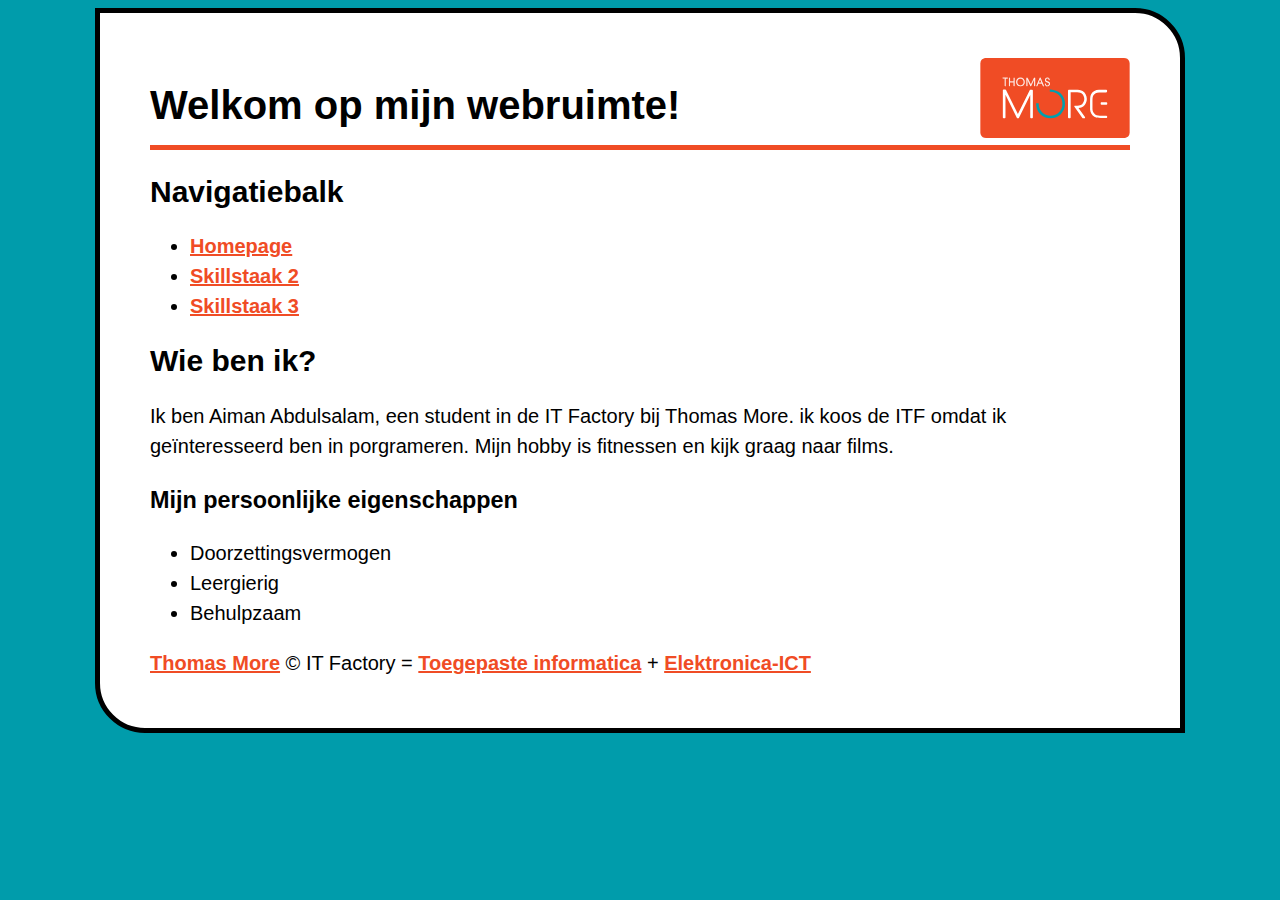
<file: index.html>
<!DOCTYPE html>
<html lang="nl">

<head>
    <meta charset="UTF-8">
    <title>Homepage</title>
    <meta name="viewport" content="width=device-width, initial-scale=1.0">
    <meta name="author" content="Aiman Abdulsalam">
    <link rel="stylesheet" href="stijl.css">
    <link rel="shortcut icon" type="image/x-icon" href="favicon.ico">
</head>

<body>
    <div id="container">
        <header>
            <h1>Welkom op mijn webruimte!</h1>
            <nav>
                <h2>Navigatiebalk</h2>
                <ul>
                    <li><a href="#">Homepage</a></li>
                    <li><a href="skills2/r0746124skills2.html">Skillstaak 2</a></li>
                    <li><a href="skills3/r0746124skills3.html">Skillstaak 3</a></li>
                </ul>
            </nav>

        </header>
        <article>
            <h2>Wie ben ik?</h2>
            <p>Ik ben Aiman Abdulsalam, een student in de IT Factory bij Thomas More. ik koos de ITF omdat ik geïnteresseerd ben in porgrameren. Mijn hobby is fitnessen en kijk graag naar films.</p>
            <h3>Mijn persoonlijke eigenschappen</h3>
            <ul>
                <li>Doorzettingsvermogen</li>
                <li>Leergierig</li>
                <li>Behulpzaam</li>
            </ul>

        </article>
        <footer>
            <a href="http://www.thomasmore.be/">Thomas More</a> &copy; IT Factory = <a href="https://www.facebook.com/ToegepasteInformatica.ThomasMoreBE/">Toegepaste informatica</a> + <a href="https://www.facebook.com/ElektronicaICT.ThomasMoreBE/">Elektronica-ICT</a>

        </footer>
    </div>

</body>

</html>
</file>
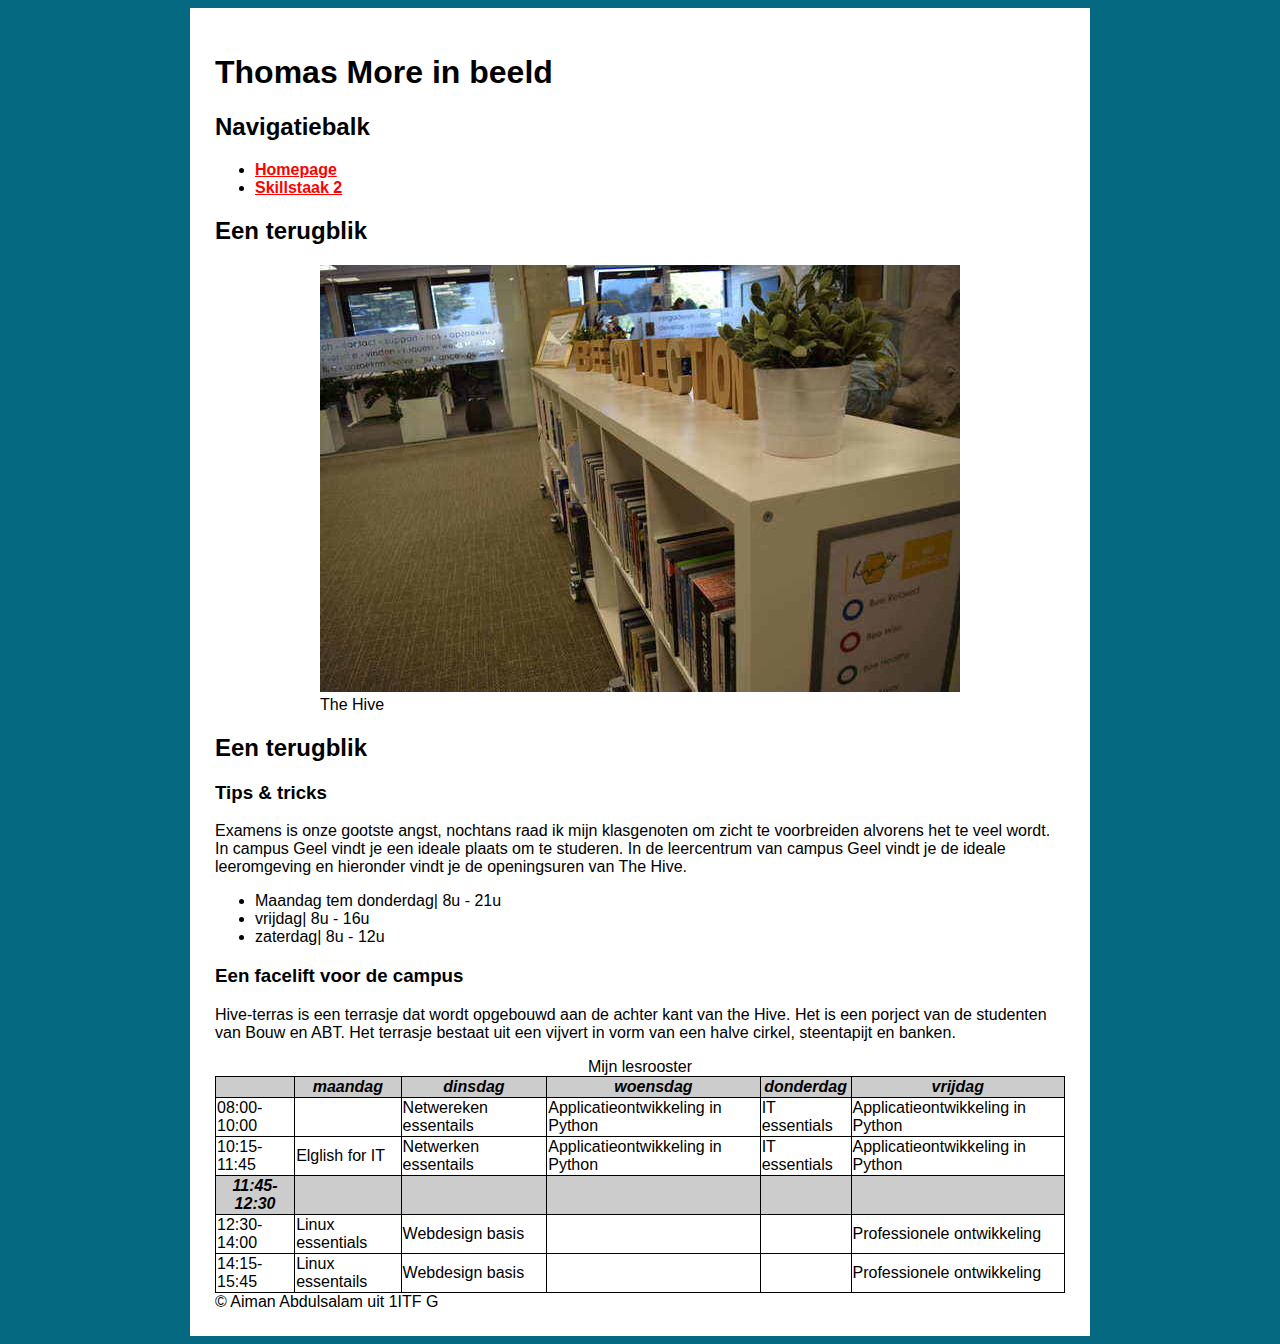
<file: skills2/r0746124skills2.html>
<!DOCTYPE html>
<html lang="nl">

<head>
    <meta charset="UTF-8">
    <title>Skills 2</title>
    <link rel="shortcut icon" type="image/x-icon" href="../favicon.ico">
    <link rel="stylesheet" href="css/r0746124.css">
    <meta name="viewport" content="width=device-width, initial-scale=1.0">
    <link rel="stylesheet" href="css/r0746124groot.css" media="screen and (min-width:800px)">

</head>

<body>

    <div>
        <header>
            <h1>Thomas More in beeld</h1>

            <nav>
                <h2>Navigatiebalk</h2>
                <ul>
                    <li><a href="../index.html">Homepage</a></li>
                    <li><a href="#">Skillstaak 2</a></li>
                </ul>
            </nav>
        </header>
        <section>
            <h2>Een terugblik</h2>
            <figure><img src="images/TheHive.jpg" alt="The Hive">
                <figcaption>The Hive</figcaption>
            </figure>

            <h2>Een terugblik</h2>
            <article>
                <h3>Tips &amp; tricks</h3>
                <p>Examens is onze gootste angst, nochtans raad ik mijn klasgenoten om zicht te voorbreiden alvorens het te veel wordt. In campus Geel vindt je een ideale plaats om te studeren. In de leercentrum van campus Geel vindt je de ideale leeromgeving en hieronder vindt je de openingsuren van The Hive.</p>
                <ul>
                    <li>Maandag tem donderdag| 8u - 21u </li>
                    <li>vrijdag| 8u - 16u</li>
                    <li>zaterdag| 8u - 12u</li>
                </ul>

            </article>
            <article>
                <h3>Een facelift voor de campus</h3>
                <p>Hive-terras is een terrasje dat wordt opgebouwd aan de achter kant van the Hive. Het is een porject van de studenten van Bouw en ABT.
                    Het terrasje bestaat uit een vijvert in vorm van een halve cirkel, steentapijt en banken.</p>
                <table>
                    <caption>Mijn lesrooster</caption>
                    <tr>
                        <th></th>
                        <th>maandag</th>
                        <th>dinsdag</th>
                        <th>woensdag</th>
                        <th>donderdag</th>
                        <th>vrijdag</th>
                    </tr>
                    <tr>
                        <td>08:00-10:00</td>
                        <td></td>
                        <td>Netwereken essentails</td>
                        <td>Applicatieontwikkeling in Python</td>
                        <td>IT essentials</td>
                        <td>Applicatieontwikkeling in Python</td>
                    </tr>
                    <tr>
                        <td>10:15-11:45</td>
                        <td>Elglish for IT</td>
                        <td>Netwerken essentails</td>
                        <td>Applicatieontwikkeling in Python</td>
                        <td>IT essentials</td>
                        <td>Applicatieontwikkeling in Python</td>
                    </tr>
                    <tr>
                        <th>11:45-12:30</th>
                        <th></th>
                        <th></th>
                        <th></th>
                        <th></th>
                        <th></th>
                    </tr>
                    <tr>
                        <td>12:30-14:00</td>
                        <td>Linux essentials</td>
                        <td>Webdesign basis</td>
                        <td></td>
                        <td></td>
                        <td>Professionele ontwikkeling</td>
                    </tr>
                    <tr>
                        <td>14:15-15:45</td>
                        <td>Linux essentails</td>
                        <td>Webdesign basis</td>
                        <td></td>
                        <td></td>
                        <td>Professionele ontwikkeling</td>
                    </tr>



                </table>
            </article>
        </section>
        <footer>&copy; <span>Aiman Abdulsalam</span> uit 1ITF <span>G</span></footer>
    </div>
</body>

</html>
</file>
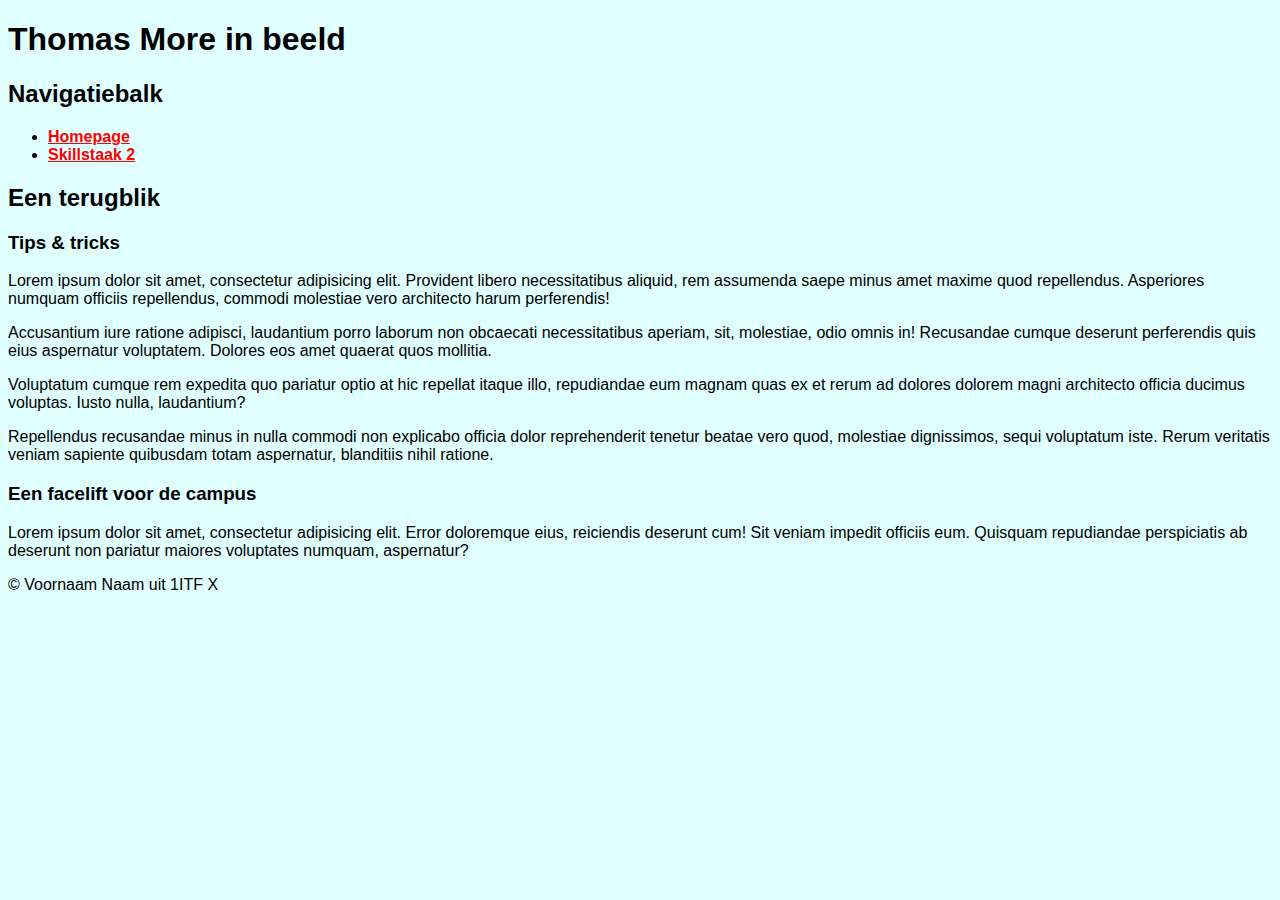
<file: skills2/rxxxxxxxskills2.html>
<!DOCTYPE html>
<html lang="nl">

<head>
    <meta charset="UTF-8">
    <title>Skills 2</title>
    <link rel="stylesheet" href="css/rxxxxxxx.css">
</head>

<body>

    <header>
        <h1>Thomas More in beeld</h1>

        <nav>
            <h2>Navigatiebalk</h2>
            <ul>
                <li><a href="../index.html">Homepage</a></li>
                <li><a href="#">Skillstaak 2</a></li>
            </ul>
        </nav>
    </header>
    <section>
        <h2>Een terugblik</h2>
        <article>
            <h3>Tips &amp; tricks</h3>
            <p>Lorem ipsum dolor sit amet, consectetur adipisicing elit. Provident libero necessitatibus aliquid, rem assumenda saepe minus amet maxime quod repellendus. Asperiores numquam officiis repellendus, commodi molestiae vero architecto harum perferendis!</p>
            <p>Accusantium iure ratione adipisci, laudantium porro laborum non obcaecati necessitatibus aperiam, sit, molestiae, odio omnis in! Recusandae cumque deserunt perferendis quis eius aspernatur voluptatem. Dolores eos amet quaerat quos mollitia.</p>

            <p>Voluptatum cumque rem expedita quo pariatur optio at hic repellat itaque illo, repudiandae eum magnam quas ex et rerum ad dolores dolorem magni architecto officia ducimus voluptas. Iusto nulla, laudantium?</p>
            <p>Repellendus recusandae minus in nulla commodi non explicabo officia dolor reprehenderit tenetur beatae vero quod, molestiae dignissimos, sequi voluptatum iste. Rerum veritatis veniam sapiente quibusdam totam aspernatur, blanditiis nihil ratione.</p>

        </article>
        <article>
            <h3>Een facelift voor de campus</h3>
            <p>Lorem ipsum dolor sit amet, consectetur adipisicing elit. Error doloremque eius, reiciendis deserunt cum! Sit veniam impedit officiis eum. Quisquam repudiandae perspiciatis ab deserunt non pariatur maiores voluptates numquam, aspernatur?</p>
        </article>
    </section>
    <footer>&copy; <span>Voornaam Naam</span> uit 1ITF <span>X</span></footer>

</body>

</html>
</file>
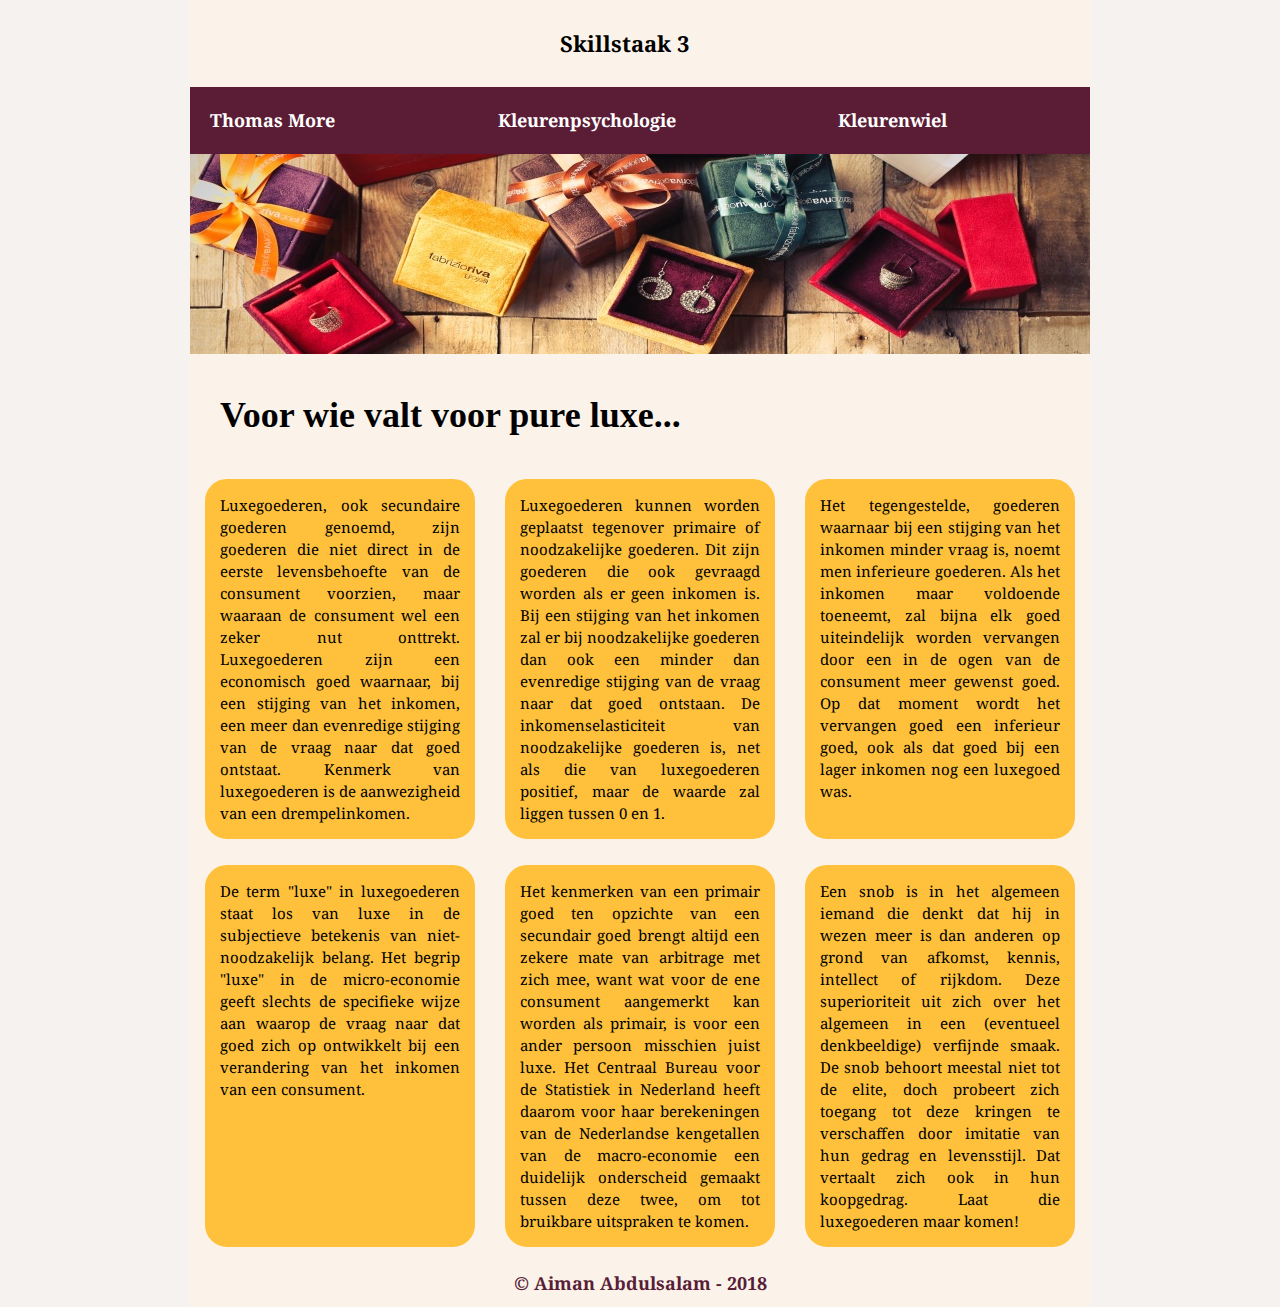
<file: skills3/r0746124skills3.html>
<!DOCTYPE html>
<html lang="nl">

<head>
    <meta charset="UTF-8">
    <title>Skills 3</title>
    <meta name="viewport" content="width=device-width,initial-scale=1.0">

    <link rel="stylesheet" href="stijlen/r0746124basis.css">

    <link rel="stylesheet" href="stijlen/r0746124medium.css" media="screen and (min-width:600px)">

    <link rel="stylesheet" href="stijlen/r0746124groot.css" media="screen and (min-width:900px)">

    <link rel="shortcut icon" type="image/x-icon" href="../favicon.ico">

    <!--    google fonts-->
    <link href="https://fonts.googleapis.com/css?family=Noto+Serif" rel="stylesheet">
    <link href="https://fonts.googleapis.com/css?family=Merienda|Merienda+One" rel="stylesheet">
</head>

<body>
    <div id="container">
        <header>
            <h1>Skillstaak 3</h1>
        </header>
        <nav>
            <ul>

                <li><a href="https://www.thomasmore.be">Thomas More</a></li>
                <li><a href="https://thenextweb.com/dd/2017/11/08/psychology-webdesign/">Kleurenpsychologie</a></li>
                <li><a href="https://color.adobe.com/create/color-wheel/">Kleurenwiel</a></li>
            </ul>
        </nav>
        <div id="image"></div>
        <article id="primair">
            <h2>Koop bij ons!</h2>
            <p>Wie door de winkelstraten wandelt, herkent de winkels waar je met weinig centen
                erg veel kunt kopen, al van ver. Flitsende logo's, schreeuwerige banners, alles wordt ingezet
                in de strijd om de consument die op zijn centen zit.</p>
            <p>In dit hele marketingverhaal komen dezelfde kleuren telkens weer voor:
                knalrood, knalgeel en knalblauw zetten consumenten aan tot kopen. Een rood actielabel
                overtuigt ons dubbel van de buitenkans. Wie niet snel is, loopt een buitenkansje mis.</p>
            <p>En het mooist van al? Wij gaan helemaal mee in dat verhaal. Een rommelige
                winkel, bakken waarin je kunt graaien, gele en rode actiestickers, we vangen al deze signalen
                al jaren feilloos op. Webdesigners kunnen daar handig gebruik van maken.</p>
            <p>Waar wacht je nog op?</p>
        </article>
        <article id="gaming">
            <h2>Start to game</h2>
            <p>Een computerspel of in het Engels en omgangstaal ook wel game genoemd, is een
                elektronisch spel dat op een computer, console of handheld gespeeld wordt. Steeds vaker zijn
                deze spellen ook voor andere systemen en computers, zoals pda's, mobiele telefoons, tablets en
                draagbare spelcomputers verkrijgbaar. Veel computerspellen zijn videospellen. "Spel" wordt
                hier in de ruime zin van het woord gebruikt, er zijn ook serious games. </p>
            <p>In de beginperiode van computerspellen werd een computerspel vaak
                geprogrammeerd door enkele personen die meerdere aspecten van het spel volledig zelf
                ontwikkelden. De groei aan populariteit van de computerspellen heeft ervoor gezorgd dat de
                ontwikkeling steeds professioneler wordt aangepakt. Voor commerciële computerspellen was het
                hierdoor niet meer mogelijk om grote delen van een spel door enkele personen te laten
                ontwikkelen: men moest over steeds meer vaardigheden en technieken beschikken om een
                computerspel van hoge kwaliteit te produceren. Elke afzonderlijk aspect van een computerspel
                wordt tegenwoordig gedaan door mensen die zich daarin gespecialiseerd hebben.</p>
        </article>
        <article id="luxe">
            <h2>Voor wie valt voor pure luxe...</h2>
            <div class="geheel">
                <p>Luxegoederen, ook secundaire goederen genoemd, zijn goederen die niet
                    direct in de eerste levensbehoefte van de consument voorzien, maar waaraan de consument wel
                    een zeker nut onttrekt. Luxegoederen zijn een economisch goed waarnaar, bij een stijging van
                    het inkomen, een meer dan evenredige stijging van de vraag naar dat goed ontstaat. Kenmerk van
                    luxegoederen is de aanwezigheid van een drempelinkomen.</p>
                <p>Luxegoederen kunnen worden geplaatst tegenover primaire of noodzakelijke
                    goederen. Dit zijn goederen die ook gevraagd worden als er geen inkomen is. Bij een stijging
                    van het inkomen zal er bij noodzakelijke goederen dan ook een minder dan evenredige stijging
                    van de vraag naar dat goed ontstaan. De inkomenselasticiteit van noodzakelijke goederen is,
                    net als die van luxegoederen positief, maar de waarde zal liggen tussen 0 en 1.</p>
                <p>Het tegengestelde, goederen waarnaar bij een stijging van het inkomen
                    minder vraag is, noemt men inferieure goederen. Als het inkomen maar voldoende toeneemt, zal
                    bijna elk goed uiteindelijk worden vervangen door een in de ogen van de consument meer gewenst
                    goed. Op dat moment wordt het vervangen goed een inferieur goed, ook als dat goed bij een
                    lager inkomen nog een luxegoed was.</p>
                <p>De term "luxe" in luxegoederen staat los van luxe in de subjectieve
                    betekenis van niet-noodzakelijk belang. Het begrip "luxe" in de micro-economie geeft slechts
                    de specifieke wijze aan waarop de vraag naar dat goed zich op ontwikkelt bij een verandering
                    van het inkomen van een consument.</p>
                <p>Het kenmerken van een primair goed ten opzichte van een secundair goed
                    brengt altijd een zekere mate van arbitrage met zich mee, want wat voor de ene consument
                    aangemerkt kan worden als primair, is voor een ander persoon misschien juist luxe. Het
                    Centraal Bureau voor de Statistiek in Nederland heeft daarom voor haar berekeningen van de
                    Nederlandse kengetallen van de macro-economie een duidelijk onderscheid gemaakt tussen deze
                    twee, om tot bruikbare uitspraken te komen.</p>
                <p>Een snob is in het algemeen iemand die denkt dat hij in wezen meer is dan
                    anderen op grond van afkomst, kennis, intellect of rijkdom. Deze superioriteit uit zich over
                    het algemeen in een (eventueel denkbeeldige) verfijnde smaak. De snob behoort meestal niet tot
                    de elite, doch probeert zich toegang tot deze kringen te verschaffen door imitatie van hun
                    gedrag en levensstijl. Dat vertaalt zich ook in hun koopgedrag. Laat die luxegoederen maar
                    komen!</p>
            </div>
        </article>
        <footer>&copy; Aiman Abdulsalam - 2018</footer>
    </div>
</body>

</html>
</file>
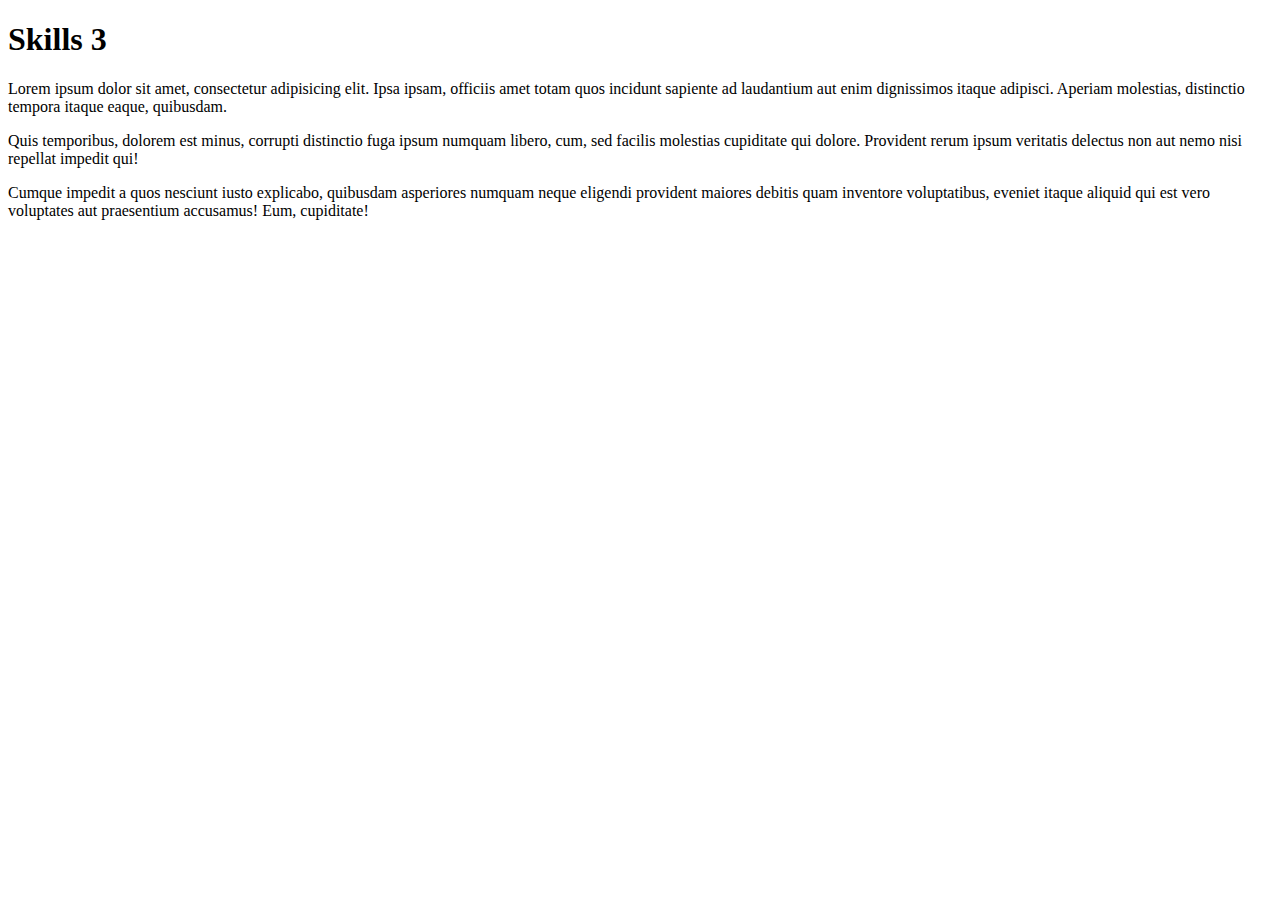
<file: skills3/rxxxxxxxskills3.html>
<!DOCTYPE html>
<html lang="nl">

<head>
    <meta charset="UTF-8">
    <title>Skills 3</title>
</head>

<body>
    <h1>Skills 3</h1>
    <p>Lorem ipsum dolor sit amet, consectetur adipisicing elit. Ipsa ipsam, officiis amet totam quos incidunt sapiente ad laudantium aut enim dignissimos itaque adipisci. Aperiam molestias, distinctio tempora itaque eaque, quibusdam.</p>
    <p>Quis temporibus, dolorem est minus, corrupti distinctio fuga ipsum numquam libero, cum, sed facilis molestias cupiditate qui dolore. Provident rerum ipsum veritatis delectus non aut nemo nisi repellat impedit qui!</p>
    <p>Cumque impedit a quos nesciunt iusto explicabo, quibusdam asperiores numquam neque eligendi provident maiores debitis quam inventore voluptatibus, eveniet itaque aliquid qui est vero voluptates aut praesentium accusamus! Eum, cupiditate!</p>
</body>

</html>
</file>
<file: stijl.css>
body {
    font-family: Arial, "Helvetica Neue", Helvetica, sans-serif;
    background-color: #009cab;
    color: #000;
    font-size: 20px;
    line-height: 30px;
}

h1 {
    font-family: Verdana, Geneva, sans-serif;
    border-bottom: 5px solid #f04c25;
    padding-bottom: 25px;
}

#container {
    margin: auto;
    width: 980px;
    border: 5px solid #000;
    padding: 50px;
    border-radius: 0px 50px;
    background-image: url(TM_logo_oranje_cmyk.svg);
    background-size: 150px 80px;
    background-repeat: no-repeat;
    background-position: 880px 45px;
    background-color: #fff;
    color: #000;
}

a {
    background-color: #fff;
    color: #f04c25;
    font-weight: bold;
}
</file>
<file: skills2/css/r0746124.css>
/*basisstijl*/

body {
    font-family: tahoma, sans-serif;
    background-color: lightcyan;
    color: black;
}

table,
td,
th {
    border-collapse: collapse;
    border: 1px solid #000;
}

th {
    font-style: italic;
    background-color: #ccc;
    color: #000;
}

col {
    width: 150px;
}

a {
    font-weight: bold;
}

a:link {
    background-color: inherit;
    color: red;
}

a:visited {
    background-color: inherit;
    color: green;
}

a:hover {
    background-color: #000;
    color: #fff;
}

a:active {
    background-color: inherit;
    color: blue;
}
</file>
<file: skills2/css/r0746124groot.css>
/*groot scherm*/

body {
    background-color: #ccc;
    color: #000;
    background-image: url(../images/patroon.png);
}

div {
    max-width: 850px;
    margin: auto;
    background-color: #fff;
    padding: 25px;
}

figure {
    width: 640px;
    margin: 20px auto;
}
</file>
<file: skills2/css/rxxxxxxx.css>
/*basisstijl*/

body {
    font-family: tahoma, sans-serif;
    background-color: lightcyan;
    color: black;
}

table,
td,
th {
    border-collapse: collapse;
    border: 1px solid #000;
}

th {
    font-style: italic;
    background-color: #ccc;
    color: #000;
}

col {
    width: 150px;
}

a {
    font-weight: bold;
}

a:link {
    background-color: inherit;
    color: red;
}

a:visited {
    background-color: inherit;
    color: green;
}

a:hover {
    background-color: #000;
    color: #fff;
}

a:active {
    background-color: inherit;
    color: blue;
}
</file>
<file: skills3/stijlen/r0746124basis.css>
* {
    padding: 0;
    margin: 0;
}


#gaming,
#luxe {
    display: none;
}


body {
    background-color: #E51513;
    font-family: 'Noto Serif', serif;
    font-size: 18px;
    line-height: 27px;
    max-width: 900px;
    margin: auto;

}


#container {

    background-color: #E51513;
    color: #F4EE06;

}



p {
    margin-bottom: 30px;
    margin-left: 20px;
    margin-right: 20px;

}



h1 {
    font-family: 'Noto Serif', serif;
    font-size: 22px;
    font-weight: bold;
    padding: 30px;
    margin-left: 160px;
}


h2 {
    font-family: 'Merienda one', cursive;
    font-size: 36px;
    font-weight: bold;
    padding-top: 50px;
    padding-bottom: 20px;
    margin-left: 30px;
    margin-bottom: 20px;
}



#image {
    height: 200px;
    background-image: url(../afbeeldingen/basis.jpg);
    background-position: center center;
    background-repeat: no-repeat;
}



nav a {
    text-decoration: none;
    background-color: #525150;
    color: #fff;
    font-weight: bold;
    padding: 20px;
    display: block;
}

nav a:hover {
    text-decoration: none;
    background-color: #fff;
    color: #525150;
    font-weight: bold;


}

nav ul {

    display: flex;

}

nav li {
    list-style-type: none;
    flex: 1 1 auto;

}

footer {
    color: white;
    text-align: center;
    font-weight: bold;
    padding: 10px;
}
</file>
<file: skills3/stijlen/r0746124medium.css>
#primair,
#luxe {
    display: none;
}

#gaming {
    display: inline;
}



body {
    background-color: #000;
}

#container {
    background-color: #000000;
    color: #000000;
}

p {
    margin-bottom: 70px;
    padding: 10px;
    border: 3px solid grey;
    border-radius: 25px;
    background-color: #fff;

}


h1 {
    margin-left: 290px;
    color: white;
}


#image {
    background-image: url(../afbeeldingen/medium.jpg);
    background-repeat: no-repeat;
    background-position: center top;
}

nav a {
    text-decoration: none;
    background-color: darkblue;
    color: #fff;
    padding: 20px;
    display: block;
}

nav a:hover {
    text-decoration: none;
    background-color: #fff;
    color: darkblue;
    font-weight: bold;


}

nav ul {

    display: flex;

}

nav li {
    list-style-type: none;
    flex: 1 1 auto;

}


footer {
    color: #fff;
}
</file>
<file: skills3/stijlen/r0746124groot.css>
#primair,
#gaming {
    display: none;
}

#luxe {
    display: block;
    font-size: 15px;
    line-height: 22px;
    text-align: justify;

}


body {
    background-color: #f5f2f0;
}


#container {
    background-color: #fbf3e9;
    color: #000;


}


p {
    background-color: #FFC13C;
    color: #000;
    margin: 10px;
    padding: 15px;
    width: 240px;
    border: 3px solid #fbf3e9;
    border-radius: 25px;


}

p:hover {
    box-shadow: 5px 5px lightgrey;
}

h1 {
    margin-left: 340px;
    color: #000;
}


#image {
    background-image: url(../afbeeldingen/groot.jpg);
    background-repeat: no-repeat;
    background-position: center top;
}


/*bgc #F50B45*/
nav a {
    text-decoration: none;
    background-color: #5A1D35;
    color: #fff;
    font-weight: bold;
    padding: 20px;
    display: block;
}

nav a:hover {
    text-decoration: none;
    background-color: #fff;
    color: #5A1D35;
    font-weight: bold;



}

nav ul {

    display: flex;


}

nav li {
    list-style-type: none;
    flex: 1 1 auto;

}



.geheel {
    display: flex;
    flex-flow: row wrap;
    flex-direction: row;
    justify-content: space-around;
    align-items: stretch;

}

footer {
    color: #591E37;
}
</file>
